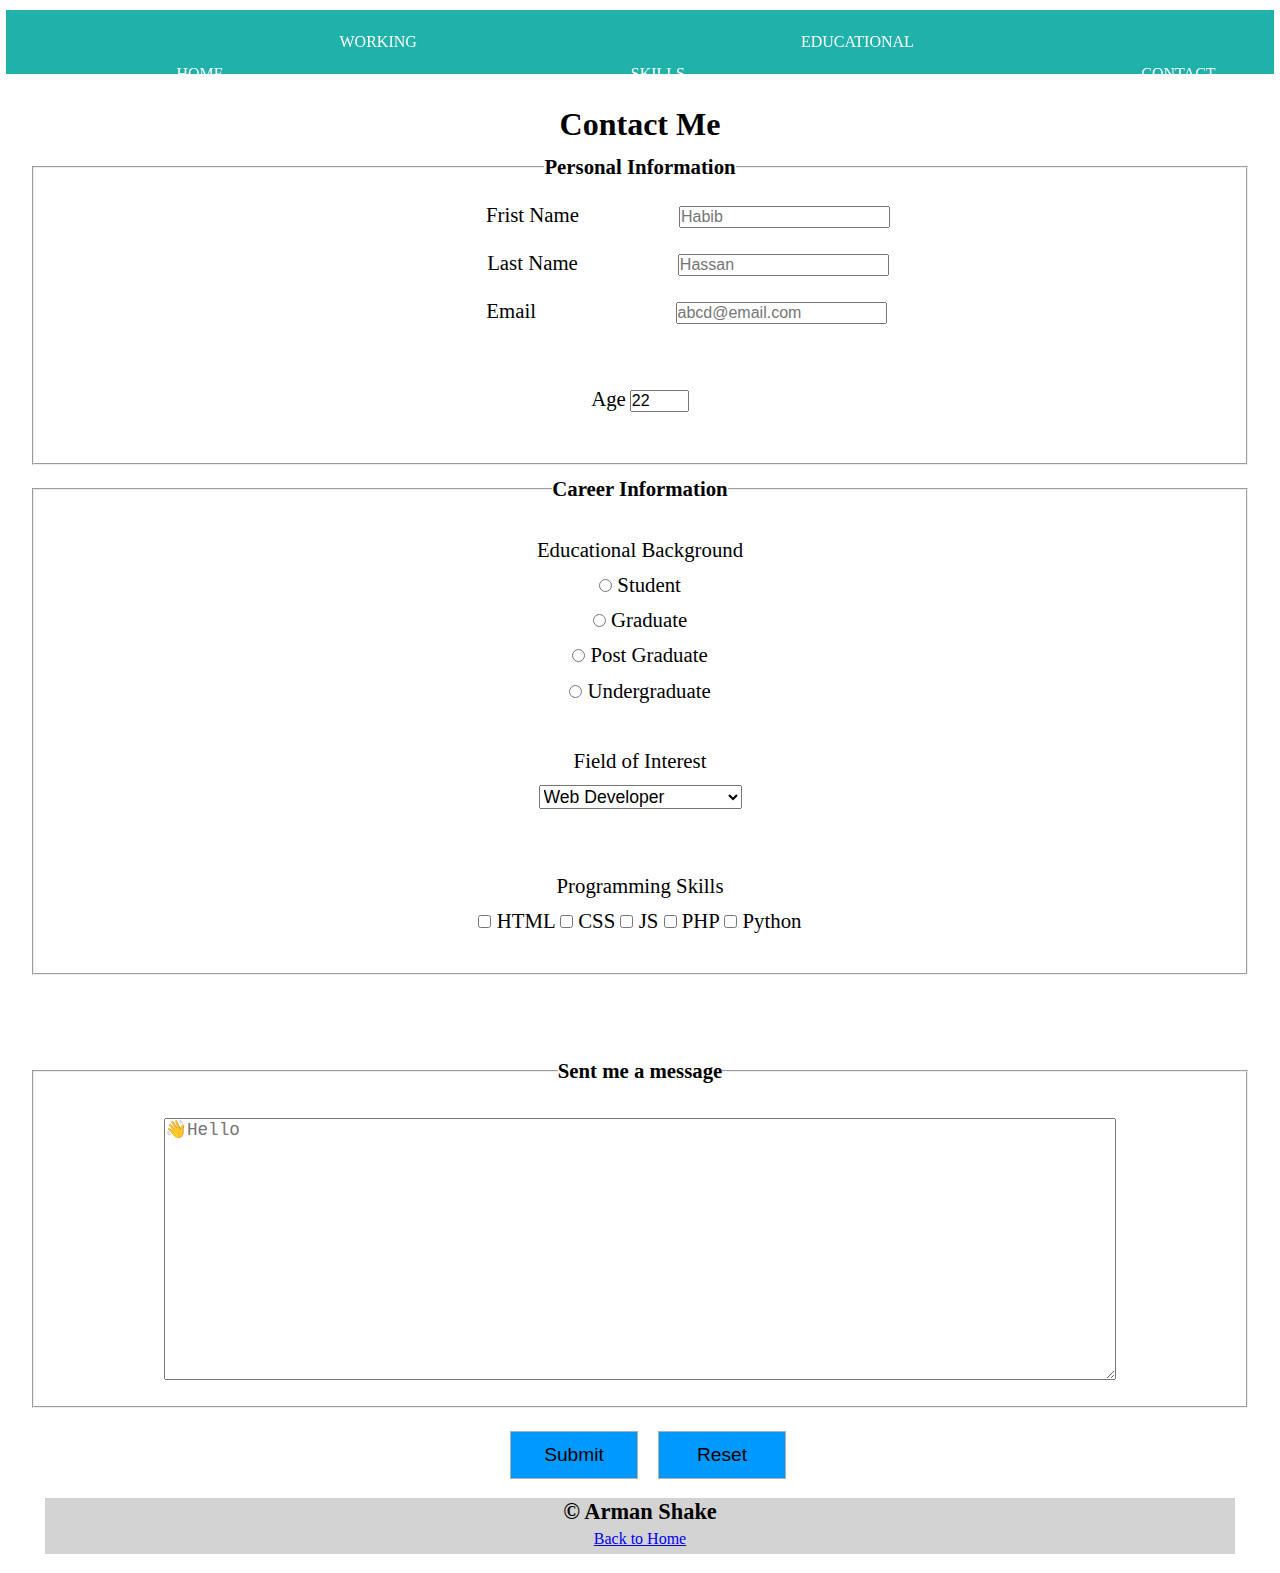
<file: contact.html>
<!DOCTYPE html>
<html lang="en">
<head>
    <meta charset="UTF-8">
    <meta name="viewport" content="width=device-width, initial-scale=1.0">
    <title>Arman Shake</title>
    <link rel="stylesheet" href="./css/main.css">
    <link rel="shortcut icon" href="./img/fvicon 2.jpg" type="image/x-icon">
</head>
<body>
        <!-- nav section -->
        <section class="navBarContainer">
            <div class="carraynav">
                <nav>
                    <ul>
                        <li><a href="index.html">Home</a></li>
                        <li><a href="index.html">Working Experience</a></li>
                        <li><a href="index.html">Skills</a></li>
                        <li><a href="index.html">Educational Background</a></li>
                        <li><a href="contact.html">Contact</a></li>
                    </ul>
                </nav>
            </div>
        </section>
        <!-- Form section -->
        <section id="formSection">
            <h1>Contact Me</h1>
            <form action="#" method="get">
                <fieldset>
                    <legend> <strong>Personal Information</strong> </legend>
                    <label for="fristName" class="zxy">Frist Name</label>
                    <input type="text" id="fristName" name="fristName" placeholder="Habib"  required> <br>
                    <label for="lastName" class="zxy">Last Name</label>
                    <input type="text" id="lastName" name="lastName" placeholder="Hassan"  required> <br>
                    <label for="email" class="xzy">Email   </label>
                    <input type="email" id="email" name="email" placeholder="abcd@email.com" > <br>
                    <label for="age" class="zx">Age</label>
                    <input type="number" id="age" name="age" value="22" min="18" max="45" step="1" pattern="[0-9]{2}" required>

                </fieldset>
                <fieldset class="radiobtn">
                    <legend> <strong>Career Information</strong> </legend>
                    <p>Educational Background</p>
                    <input type="radio" class="edb" id="edubg" name="edubg" value="Student">
                    <label for="edubg">Student</label> <br>
                    <input type="radio" class="edb" id="edubg" name="edubg" value="Graduate"> 
                    <label for="edubg">Graduate</label> <br>
                    <input type="radio" class="edb" id="edubg" name="edubg" value="Post Graduate">
                    <label for="edubg">Post Graduate</label> <br>
                    <input type="radio" class="edb" id="edubg" name="edubg" value="undergraduate">
                    <label for="edubg">Undergraduate</label>
                    <br>
                    <br>
                    <label for="interestfield">Field of Interest</label> <br>
                    <select name="interestfield" id="interestfield" required>
                        <optgroup label="Font-End">
                            <option value="developer"> Web Developer</option>
                            <option value="desiger"> Web Desiger</option>
                            <option value="desiger"> UI/UX Desiger</option>
                        </optgroup>
                        <optgroup label="Back-End">
                            <option value="database"> Database Developer</option>
                            <option value="backdev"> Back-End Developer</option>
                        </optgroup>
                        <option value="other">Other</option>
                    </select>
                    <br><br>
                    <p>Programming Skills</p>
                    <input type="checkbox" name="html" class="pskills" value="html">
                    <label for="html" class="pskills">HTML</label>
                    <input type="checkbox" name="css" class="pskills" value="css">
                    <label for="css">CSS</label>
                    <input type="checkbox" name="js" class="pskills" value="js">
                    <label for="js">JS</label>
                    <input type="checkbox" name="PHP" class="pskills" value="PHP">
                    <label for="PHP">PHP</label>
                    <input type="checkbox" name="python" class="pskills" value="python">
                    <label for="python">Python</label>
                    <br> <br>
                </fieldset>
                <br><br>
                <!-- <fieldset>
                </fieldset> -->
                <br><br>
                <fieldset>
                    <legend><strong>Sent me a message</strong></legend>
                    <textarea name="msg" id="msg" cols="85" rows="13" placeholder="&#128075;Hello"></textarea>
                </fieldset>
                <button type="submit">Submit</button>
                <button type="reset">Reset</button>
            </form>
        </section>
        <!-- footer section -->
        <section>
            <footer>
                <div class="footerContainer">
                   <h1>&copy; Arman Shake</h1>
                   <a href="index.html">Back to Home</a>
                </div>
            </footer>
        </section>
</body>
</html>
</file>
<file: css/main.css>
*{
    margin: 0;
    padding: 0;
    box-sizing: border-box;
}

.navBarContainer{
    width: 100%;
    margin-top: .6rem;
}
.carraynav{
    position: sticky;
    top: 0;
}

nav{
    width: 99%;
    margin: auto;
    height: 4rem;
    background-color: lightseagreen;
}

nav ul{
    list-style: none;
    display: flex;
    align-items: center;
    margin-left: 7rem;
}

nav ul li a{
    text-decoration: none;
    font-size: 1rem;
    text-transform: uppercase;
    font-weight: 500;
    color: #fff;
    cursor: pointer;
    line-height: 4rem;
    padding: 16px 10px;
    transition: 300ms;
    transition: ease-in-out;
}

nav ul li:hover{
    background: black;
    border-radius: 6px;
}
nav ul li{
    padding: 0rem 3rem;
}

.heroContainer{
    width: 90%;
    margin: auto;
    text-align: center;
}

.socialWithdei{
    font-size: 1.8rem;
    letter-spacing: 2px;
}

.socialMediacon{
    line-height: 8rem;
    /* margin-bottom: 2rem; */
}

.socialMediacon a{
    padding: 0rem .8rem;
}

.worikinexpHeading{
    text-align: center;
    margin-top: 1rem;
}

.workingExpreienc{
    width: 100%;
    display: flex;
    align-items: center;
    justify-content: center;
    margin-bottom: 1rem;
}

.workingExperiencecont{
    width: 90%;
    margin: auto;
}
.workExpNumber{
    width: 20%;
}

.workExpDel{
    width: 30%;
    text-align: center;
}

.workExpNumber p{
    margin-left: 5rem;
    line-height: 7rem;
    margin-bottom: .6rem;
}

.workExpDel p{
    line-height: 1.4rem;
    margin-right: 15rem;
}

.workExpDel h2{
    margin-right: 15rem;
    margin-top: 1.8rem;
    margin-bottom: 1.1rem;
}

.skillsContainer{
    width: 90%;
    margin: auto;
}

.skillsContainer h1{
    text-align: center;
    margin-bottom: 1rem;
    margin-top: .9rem;
    font-weight: bold;
    font-size: 1.8rem;
    letter-spacing: .2rem;
}

.skillsBoxcont{
    display: flex;
    align-items: center;
    justify-content: space-around;
    margin-bottom: 1rem;
}

.fontEnd{
    width: 27%;
    box-shadow: 0px 3px 3px 1px;
    transition: 500ms;
}
.fontEnd:hover{
    box-shadow: 2px 5px 18px 4px;
}
.fontEnd h2{
    text-align: center;
    padding: .9rem;
    font-size: 1.3rem;
    font-weight: bolder;
    margin-top: 1rem;
}
.fontEnd ul{
    padding-left: 3rem;
    font-size: 1.2rem;
}

.fontLanguageNamelist{
    padding-left: 2rem;
    padding: 2rem;
    margin-bottom: .6rem;
}

.backEnd{
    width: 27%;
    box-shadow: 0px 3px 3px 1px;
    transition: 500ms;
}
.backEnd:hover{
    box-shadow: 2px 5px 18px 4px;
}
.backEnd h2{
    text-align: center;
    padding: .9rem;
    font-size: 1.3rem;
    font-weight: bolder;
    margin-top: 1rem;
}

.backEnd ul{
    padding-left: 3rem;
    font-size: 1.2rem;
}

.backLanguageList{
    padding-left: 2rem;
    padding: 2rem;
    margin-bottom: .6rem;
}

.otherlanguage{
    width: 27%;
    box-shadow: 0px 3px 3px 1px;
    padding-left: 2rem;
    padding: 2rem;
    margin-bottom: .6rem;
    line-height: 1.5rem;
    transition: 500ms;
}
.otherlanguage:hover{
    box-shadow: 2px 5px 18px 4px;
}
.otherlanguage h2{
    text-align: center;
    padding: .9rem;
    font-size: 1.3rem;
    font-weight: bolder;
    margin-top: 1rem;
}

.otherlanguage ul{
    padding-left: 3rem;
    font-size: 1.2rem;
}

.languageName{
    margin-bottom: 2.5rem;
}

.otherWork{
    margin-bottom: 1.1rem;
}

.educationContainer{
    width: 60%;
    margin: auto;
}

table, th, td{
    border: 2px solid black;
    border-collapse: collapse;
    padding: 1rem;
    font-size: 1.1rem;
}

table{
    width: 100%;
    margin-top: 1.6rem;
    margin-bottom: 1.9rem;
}

.eductionTabile{
    width: 50%;
    margin: auto;
}
.eductionTabile h1{
    text-align: center;
    margin-top: 2rem;
}

.imageContainer{
    width: 97%;
    margin: auto;
    height: 25rem;
    background: url(../img/background\ img\ footer.jpg);
    background-repeat: no-repeat;
    background-position: center;
    background-size: cover;
    background-attachment: fixed;
}

.imageContainer img{
    width: 25%;
    padding: 1rem;
    margin-left: 4.7rem;
    transition: 300ms;
}

.imageContainer:hover{
    filter: grayscale(100%);
}
.imagesection{
    margin: 1.4rem 0rem;
}
footer{
    width: 93%;
    margin: auto;
    background: lightgrey;
    text-align: center;
}

.footerContainer{
    margin: 1.2rem 0rem;
}

.footerContainer h1{
    font-size: 1.4rem;
    line-height: 1.7rem;
}

.footerContainer a{
    line-height: 1.8rem;
}

html{
    scroll-behavior: smooth;
}

#formSection{
    text-align: center;
    margin-top: 2rem;
}

legend{
    font-size: 1.3rem;
    line-height: 3rem;
}

.zxy{
    font-size: 1.3rem;
    padding: 6rem;
    line-height: 3rem;   
}

.xzy{
    font-size: 1.3rem;
    padding: 5.8rem;
    line-height: 3rem;
    margin-right: 2.6rem;
}

#fristName, #lastName, #email{
    font-size: 1rem;
}
.zx{
    font-size: 1.3rem;
    line-height: 8rem;

}

#age{
    font-size: 1rem;
}

.radiobtn{
    font-size: 1.3rem;
    line-height: 2.2rem;
}

.radiobtn p{
    margin-top: 1.2rem;
}

#interestfield{
    font-size: 1.1rem;
}
textarea{
    margin: 1.4rem 0rem;
    font-size: 1.1rem;
}

button{
    width: 8rem;
    height: 3rem;
    margin-top: 1.4rem;
    margin-left: 1rem;
    padding: 0rem 1.7rem;
    font-size: 1.2rem;
    background-color: rgb(0, 153, 255);
    border: 1px solid rgb(179, 175, 175);
}
form{
    width: 95%;
    margin: auto;
}
</file>
